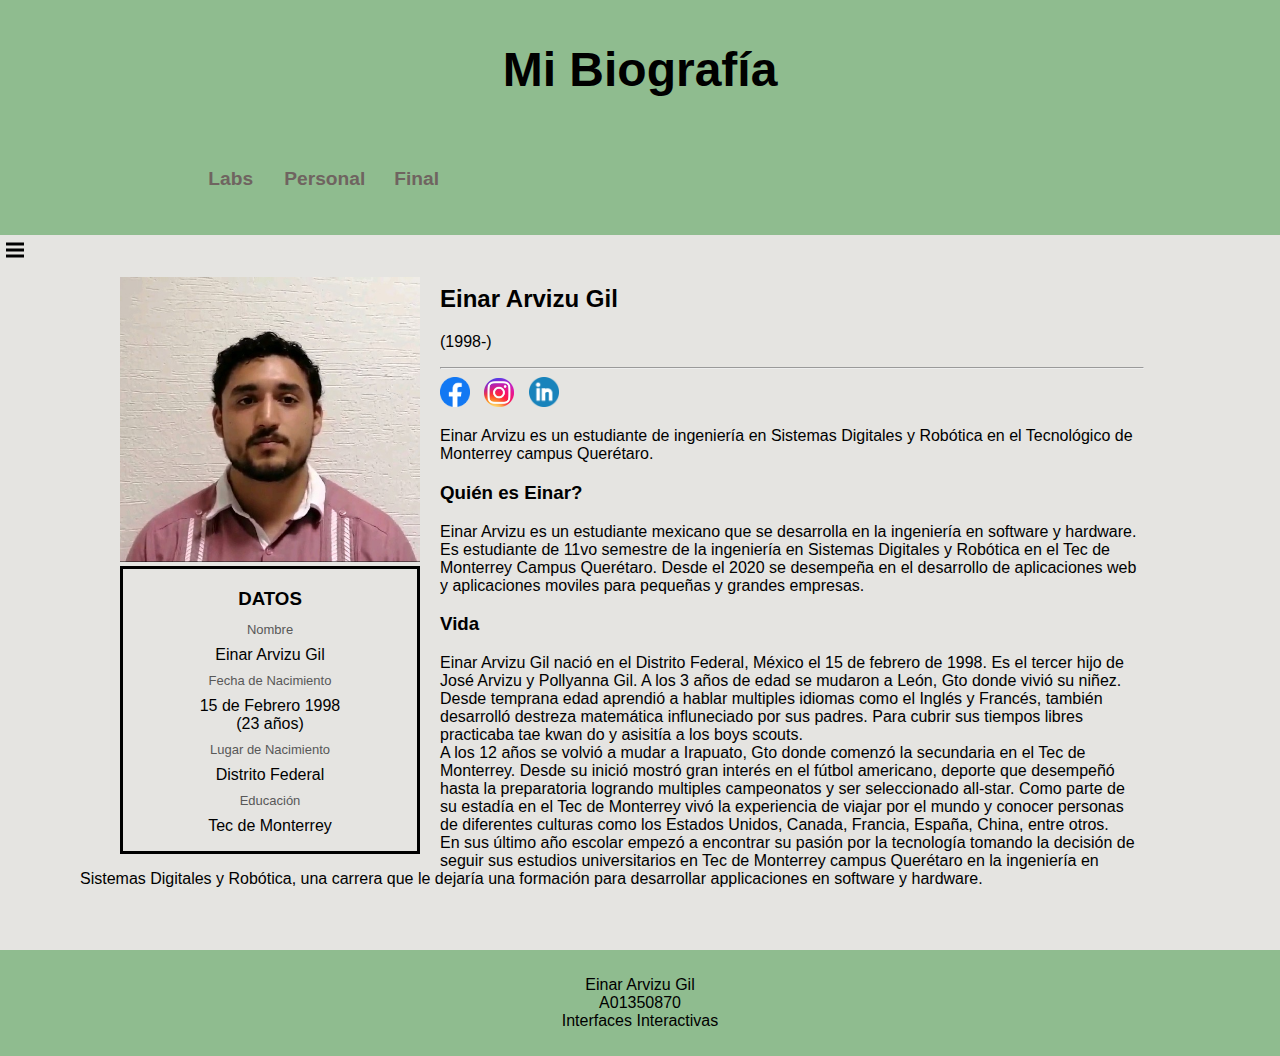
<file: FDI/labs/lab1/index.html>
<!DOCTYPE html>
<html lang="es" dir="ltr">
    <head>
        <meta charset="UTF-8">
        <meta name="viewport" content="width=device-width, initial-scale=1.0">
        <link rel="stylesheet" type="text/css" href="css/styles.css">
        <title>Mi biografia</title>
        <script>
            /* Set the width of the side navigation to 250px and the left margin of the page content to 250px */
            function openNav() {
                var width = window.innerWidth
                            || document.documentElement.clientWidth
                            || document.body.clientWidth;
                            console.log(width);
            document.getElementById("mySidenav").style.width = "250px";
            if(width > 560){
                document.getElementById("main").style.marginLeft = "200px";}
            }

            /* Set the width of the side navigation to 0 and the left margin of the page content to 0 */
            function closeNav() {
            document.getElementById("mySidenav").style.width = "0";
            document.getElementById("main").style.marginLeft = "0";
            }
        </script>
        
    </head>
    
    <body>
        <header>
            <h1>Mi Biografía</h1>
            <nav class="nav-bar">
                <ul class="nav-item">
                    <li>
                        <a class="nav-link" href="../index.html">Labs</a>
                    </li>
                </ul>
                <ul class="nav-item">
                    <li>
                        <a class="nav-link"  href="">Personal</a>
                    </li>
                </ul>
                <ul class="nav-item">
                    <li>
                        <a class="nav-link" href="https://docs.google.com/document/d/1yZDZUHMZrOZCOY1eJKOCt-bdlvQ6nkFGh8eTbhjf_NA/edit?usp=sharing" target="_blank">Final</a>
                    </li>
                </ul>
            </nav>
        </header>
        <main>
            <div id="mySidenav" class="sidenav">
                <a href="javascript:void(0)" class="closebtn" onclick="closeNav()">&times;</a>
                <a href="../lab1/index.html">Biografia</a>
                <a href="../lab2/index.html">Los Claxons</a>
                <a href="../lab3/index.html">Croque Madame</a>
                <a href="../lab4/index.html">CV</a>
            </div>
            <!-- Use any element to open the sidenav -->
            <span onclick="openNav()"><img class="menuImg" src="../../img/menu.png" alt="menuImg"></span>

            <div id="main">
                <div class="info">
                    <div class="img"><img src="img/einar.png" alt="Einar"></div>
                    <div class="quick-info">
                        <div>
                            <h3>DATOS</h3>
                        </div>
                        <div class="quick-div">
                            <p class="quick-title">Nombre</p>
                            <p class="quick-data">Einar Arvizu Gil</p>
                        </div>
                        <div class="quick-div">
                            <p class="quick-title">Fecha de Nacimiento</p>
                            <p class="quick-data">15 de Febrero 1998<br>(23 años)</p>
                            
                        </div>
                        <div class="quick-div">
                            <p class="quick-title">Lugar de Nacimiento</p>
                            <p class="quick-data">Distrito Federal</p>
                        </div>
                        <div class="quick-div">
                            <p class="quick-title">Educación</p>
                            <p class="quick-data">Tec de Monterrey</p>
                        </div>
                    </div>
                </div>
                <div class="data">
                    <div class="basic-info">
                        <h2>Einar Arvizu Gil</h2>
                        <p>(1998-)</p><hr>
                        <a  href="https://www.fb.com/einar.arvizu"><img class="socials" src="img/fb.png" alt="facebook"></a>
                        <a  href="https://www.instagram.com/einararvizu"><img class="socials" src="img/instagram.png" alt="instagram"></a>
                        <a href="https://www.linkedin.com/in/einarag/"><img class="socials" src="img/linkedIn.png" alt="linkedIn"></a>
                        <p>Einar Arvizu es un estudiante de ingeniería en Sistemas Digitales y Robótica
                            en el Tecnológico de Monterrey campus Querétaro.</p>
                    </div>
                    <div>
                        <h3>Quién es Einar?</h3>
                        <p>
                            Einar Arvizu es un estudiante mexicano que se desarrolla en la ingeniería en software y hardware. 
                            Es estudiante de 11vo semestre de la ingeniería en Sistemas Digitales y Robótica en el Tec de Monterrey Campus Querétaro.
                            Desde el 2020 se desempeña en el desarrollo de aplicaciones web y aplicaciones moviles para pequeñas y grandes empresas.
                        </p>
                    </div>
                    <div>
                        <h3>Vida</h3>
                        <p>
                            Einar Arvizu Gil nació en el Distrito Federal, México el 15 de febrero de 1998. Es el tercer hijo de José Arvizu y Pollyanna Gil.
                            A los 3 años de edad se mudaron a León, Gto donde vivió su niñez. Desde temprana edad aprendió a hablar multiples idiomas como el Inglés 
                            y Francés, también desarrolló destreza matemática influneciado por sus padres. Para cubrir sus tiempos libres practicaba tae kwan do y
                            asisitía a los boys scouts.<br>
                            A los 12 años se volvió a mudar a Irapuato, Gto donde comenzó la secundaria en el Tec de Monterrey. Desde su inició mostró gran interés 
                            en el fútbol americano, deporte que desempeñó hasta la preparatoria logrando multiples campeonatos y ser seleccionado all-star. Como parte 
                            de su estadía en el Tec de Monterrey vivó la experiencia de viajar por el mundo y conocer personas de diferentes culturas como los Estados Unidos,
                            Canada, Francia, España, China, entre otros.<br>
                            En sus último año escolar empezó a encontrar su pasión por la tecnología tomando la decisión de seguir sus estudios universitarios en Tec de 
                            Monterrey campus Querétaro en la ingeniería en Sistemas Digitales y Robótica, una carrera que le dejaría una formación para desarrollar 
                            applicaciones en software y hardware.
                             
                        </p>
                    </div>

                </div>
            </div>
            <br>
            <br>

        </main>
        <footer>
            <p>
                Einar Arvizu Gil<br>
                A01350870<br>
                Interfaces Interactivas
            </p>
        </footer>

    </body>

</html>
</file>
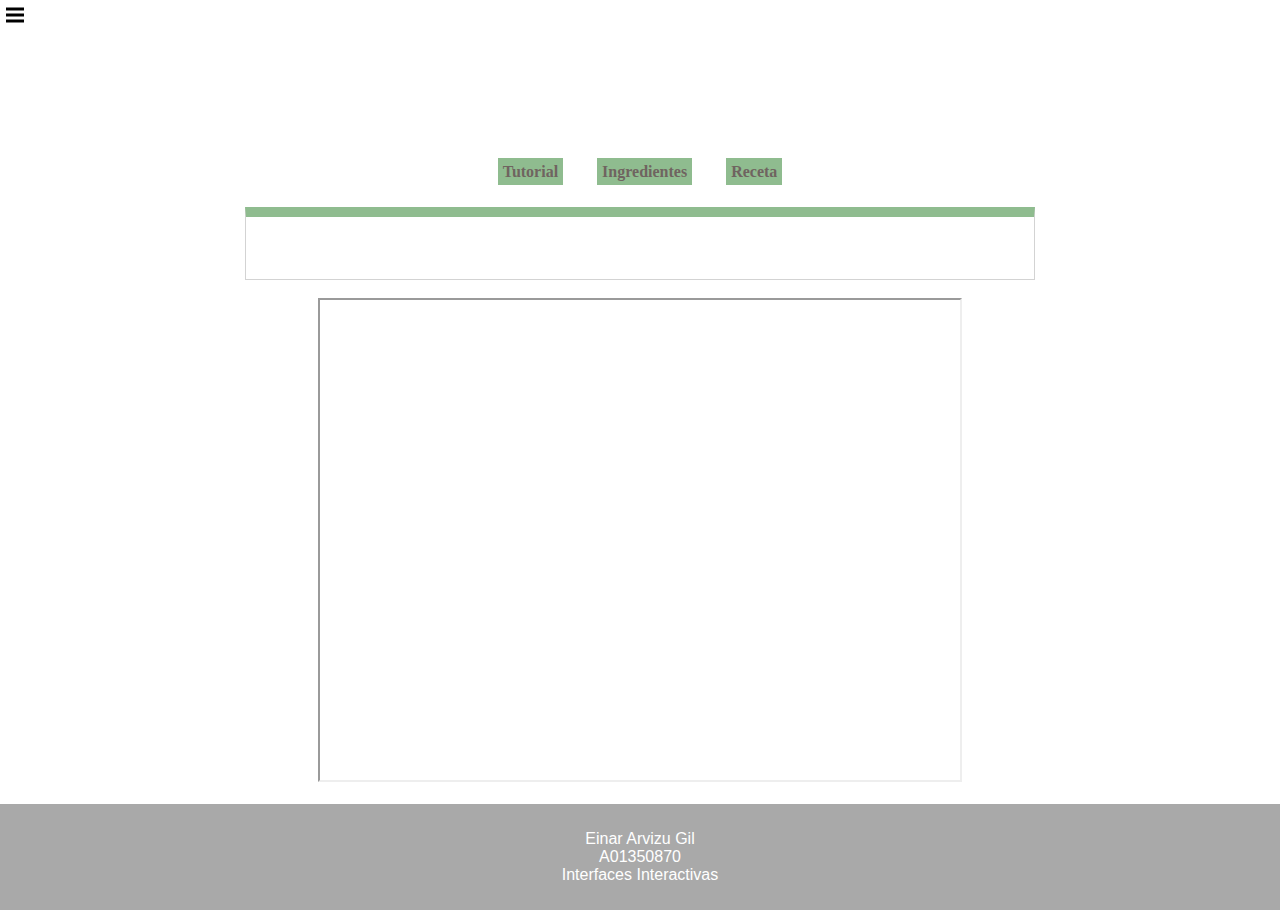
<file: FDI/labs/lab3/index.html>
<!DOCTYPE html>
<html lang="es" dir="ltr">
    <head>
        <meta charset="UTF-8">
        <meta name="viewport" content="width=device-width, initial-scale=1.0">
        <link rel="stylesheet" type="text/css" href="css/styles.css">
        <title>Croque Madame</title>
        <script>
            /* Set the width of the side navigation to 250px and the left margin of the page content to 250px */
            function openNav() {
                var width = window.innerWidth
                            || document.documentElement.clientWidth
                            || document.body.clientWidth;
                            console.log(width);
            document.getElementById("mySidenav").style.width = "250px";
            if(width > 560){
                document.getElementById("main").style.marginLeft = "200px";}
            }

            /* Set the width of the side navigation to 0 and the left margin of the page content to 0 */
            function closeNav() {
            document.getElementById("mySidenav").style.width = "0";
            document.getElementById("main").style.marginLeft = "0";
            }
        </script>
        
    </head>
    
    <body>
        <div id="fb-root"></div>
        <script async defer crossorigin="anonymous" src="https://connect.facebook.net/es_LA/sdk.js#xfbml=1&version=v12.0&appId=390288696076350&autoLogAppEvents=1" nonce="otAKGf5U"></script>
        
        <main>
            <div id="mySidenav" class="sidenav">
                <a href="javascript:void(0)" class="closebtn" onclick="closeNav()">&times;</a>
                <a href="../lab1/index.html">Biografia</a>
                <a href="../lab2/index.html">Los Claxons</a>
                <a href="../lab3/index.html">Croque Madame</a>
                <a href="../lab4/index.html">CV</a>
            </div>
            <!-- Use any element to open the sidenav -->
            <span onclick="openNav()"><img class="menuImg" src="../../img/menu.png" alt="menuImg"></span>
            <br>
            <br>
            <div id="main">
                <div id="header">
                    <h1>Croque Madame</h1>
                    <nav class="nav-bar">
                        <ul class="nav-item">
                            <li>
                                <a class="nav-link" href="index.html">Tutorial</a>
                            </li>
                        </ul>
                        <ul class="nav-item">
                            <li>
                                <a class="nav-link"  href="ingredientes.html">Ingredientes</a>
                            </li>
                        </ul>
                        <ul class="nav-item">
                            <li>
                                <a class="nav-link" href="receta.html">Receta</a>
                            </li>
                        </ul>
                    </nav>
                </div>
            </div>
            <div class="descripcion">
                Dificultad: Fácil<br>
                Tiempo de preparación: 20min
            </div>
            <br>
        <div style="text-align:center">
            <iframe src="https://drive.google.com/file/d/1Ay2wvpo_51T5YGNEYElNZQBcMRGDjmmI/preview" width="640" height="480" allow="autoplay"></iframe>
        </div>
        <div class="comment">
            <div class="fb-comments" data-href="https://a01350870.000webhostapp.com/labs/lab3/index.html" data-width="100%" data-numposts="5"></div>
        </div>

        
        <br>
        </main>
        <footer>
            <p>
                Einar Arvizu Gil<br>
                A01350870<br>
                Interfaces Interactivas
            </p>
        </footer>

    </body>

</html>
</file>
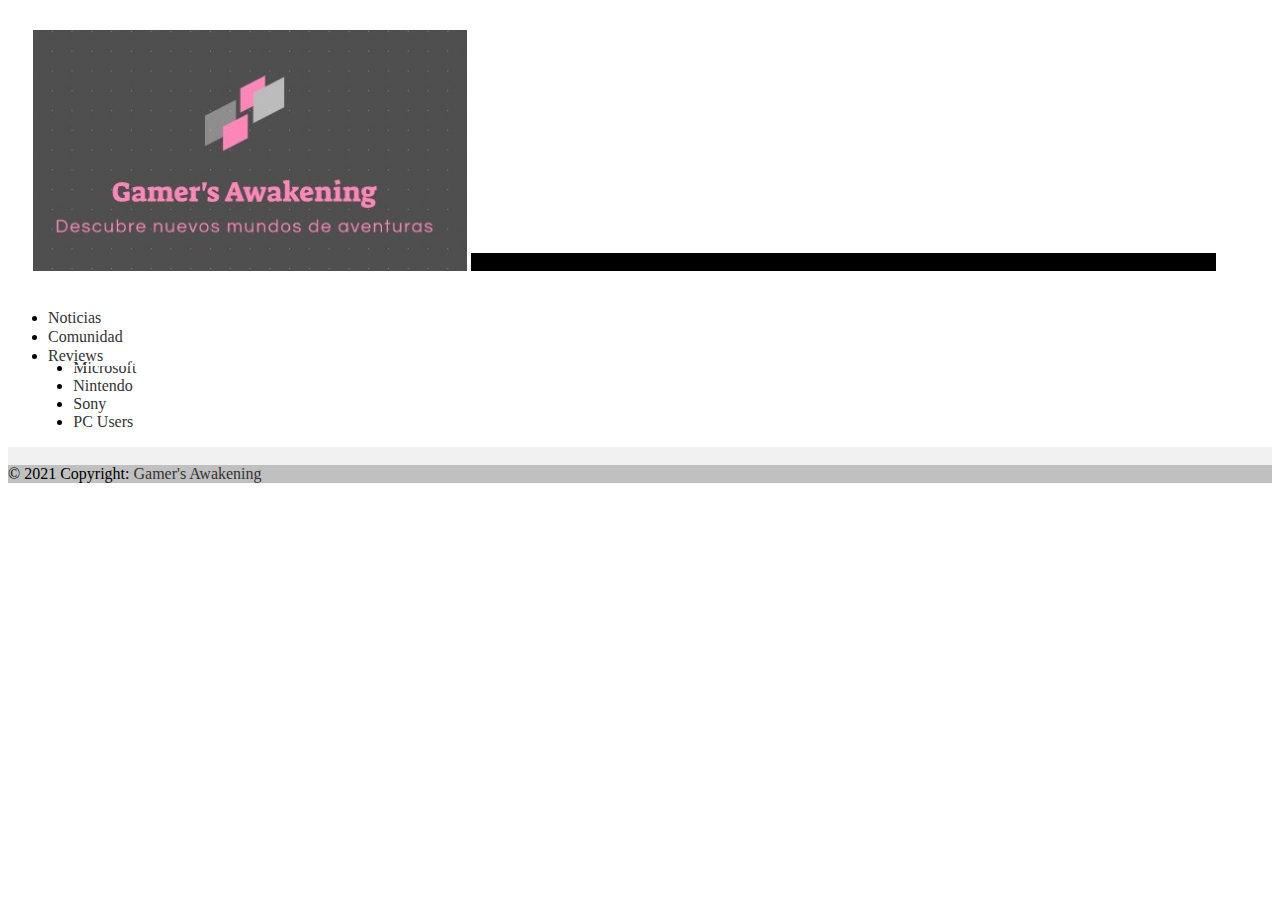
<file: GamersAwakening/review.html>
<!DOCTYPE html>
<html lang="en" dir="ltr">
<head>
    <meta charset="UTF-8">
    <meta name="viewport" content="width=device-width, initial-scale=1.0">
    <link rel="stylesheet" type="text/css" href="css/styles.css">
    <link href="https://cdn.jsdelivr.net/npm/bootstrap@5.0.2/dist/css/bootstrap.min.css" rel="stylesheet" integrity="sha384-EVSTQN3/azprG1Anm3QDgpJLIm9Nao0Yz1ztcQTwFspd3yD65VohhpuuCOmLASjC" crossorigin="anonymous">
    <script src="https://cdn.jsdelivr.net/npm/bootstrap@5.0.2/dist/js/bootstrap.bundle.min.js" integrity="sha384-MrcW6ZMFYlzcLA8Nl+NtUVF0sA7MsXsP1UyJoMp4YLEuNSfAP+JcXn/tWtIaxVXM" crossorigin="anonymous"></script>
    <link rel="stylesheet"href="https://cdnjs.cloudflare.com/ajax/libs/font-awesome/4.7.0/css/font-awesome.min.css">
    <script src="js/review.js"></script>
    <script src="js/functions.js"></script>
    <title>Gamer's Awakening</title>
</head>
<body>
<header>
    <div class="head-img">
        <div class="div-logo">
            <img class="logo" src="img/logo.jpeg" alt="logo"/>
        </div>
        <div class="banner"><p>   </p></div>
    </div>
    <br>
    <div class="nav">
        <nav class="nav-button">
            <ul class="form-inline float-end" >
                <li class="btn btn-sm btn-outline-secondary" style="border-bottom: 1px solid white;">
                    <a class="nav-link" href="">Noticias</a>
                </li>
                <li class="btn btn-sm btn-outline-secondary" style="border-bottom: 1px solid white;">
                    <a class="nav-link" href="comunidad.html">Comunidad</a>
                </li>
                <li class="btn btn-sm btn-outline-secondary" style="border-bottom: 1px solid white;">
                    <a class="nav-link" href="index.html">Reviews</a>
                </li>
            </ul>
        </nav>

        <nav class="navbar navbar-expand-lg navbar-light bg-light">
            <ul class="navbar-nav">
                <li class="nav-item active" >
                    <a class="nav-link" href="index.html?id=1">Microsoft</a>
                </li>
                <li class="nav-item active" >
                    <a class="nav-link" href="index.html?id=2">Nintendo</a>
                </li>
                <li class="nav-item active" >
                    <a class="nav-link" href="index.html?id=3">Sony</a>
                </li>
                <li class="nav-item active" >
                    <a class="nav-link" href="index.html?id=4">PC Users</a>
                </li>
            </ul>
        </nav>
    </div>
    
</header>
<main>
    <section id="weekly"></section>
</main>
<footer class="text-center text-white" style="background-color: #f1f1f1;">
    <!-- Grid container -->
    <div class="container pt-4">
      <!-- Section: Social media -->
      <section class="mb-4">
        <!-- Facebook -->
        <a
          class="btn btn-link btn-floating btn-lg text-dark m-1"
          href="#!"
          role="button"
          data-mdb-ripple-color="dark"
          ><i class="fab fa-facebook-f"></i
        ></a>
  
        <!-- Twitter -->
        <a
          class="btn btn-link btn-floating btn-lg text-dark m-1"
          href="#!"
          role="button"
          data-mdb-ripple-color="dark"
          ><i class="fab fa-twitter"></i
        ></a>
  
        <!-- Google -->
        <a
          class="btn btn-link btn-floating btn-lg text-dark m-1"
          href="#!"
          role="button"
          data-mdb-ripple-color="dark"
          ><i class="fab fa-google"></i
        ></a>
  
        <!-- Instagram -->
        <a
          class="btn btn-link btn-floating btn-lg text-dark m-1"
          href="#!"
          role="button"
          data-mdb-ripple-color="dark"
          ><i class="fab fa-instagram"></i
        ></a>
  
        <!-- Linkedin -->
        <a
          class="btn btn-link btn-floating btn-lg text-dark m-1"
          href="#!"
          role="button"
          data-mdb-ripple-color="dark"
          ><i class="fab fa-linkedin"></i
        ></a>
        <!-- Github -->
        <a
          class="btn btn-link btn-floating btn-lg text-dark m-1"
          href="#!"
          role="button"
          data-mdb-ripple-color="dark"
          ><i class="fab fa-github"></i
        ></a>
      </section>
      <!-- Section: Social media -->
    </div>
    <!-- Grid container -->
  
    <!-- Copyright -->
    <div class="text-center text-dark p-3" style="background-color: rgba(0, 0, 0, 0.2);">
      © 2021 Copyright:
      <a class="text-dark" href="">Gamer's Awakening</a>
    </div>
    <!-- Copyright -->
  </footer>
</body>
</html>
</file>
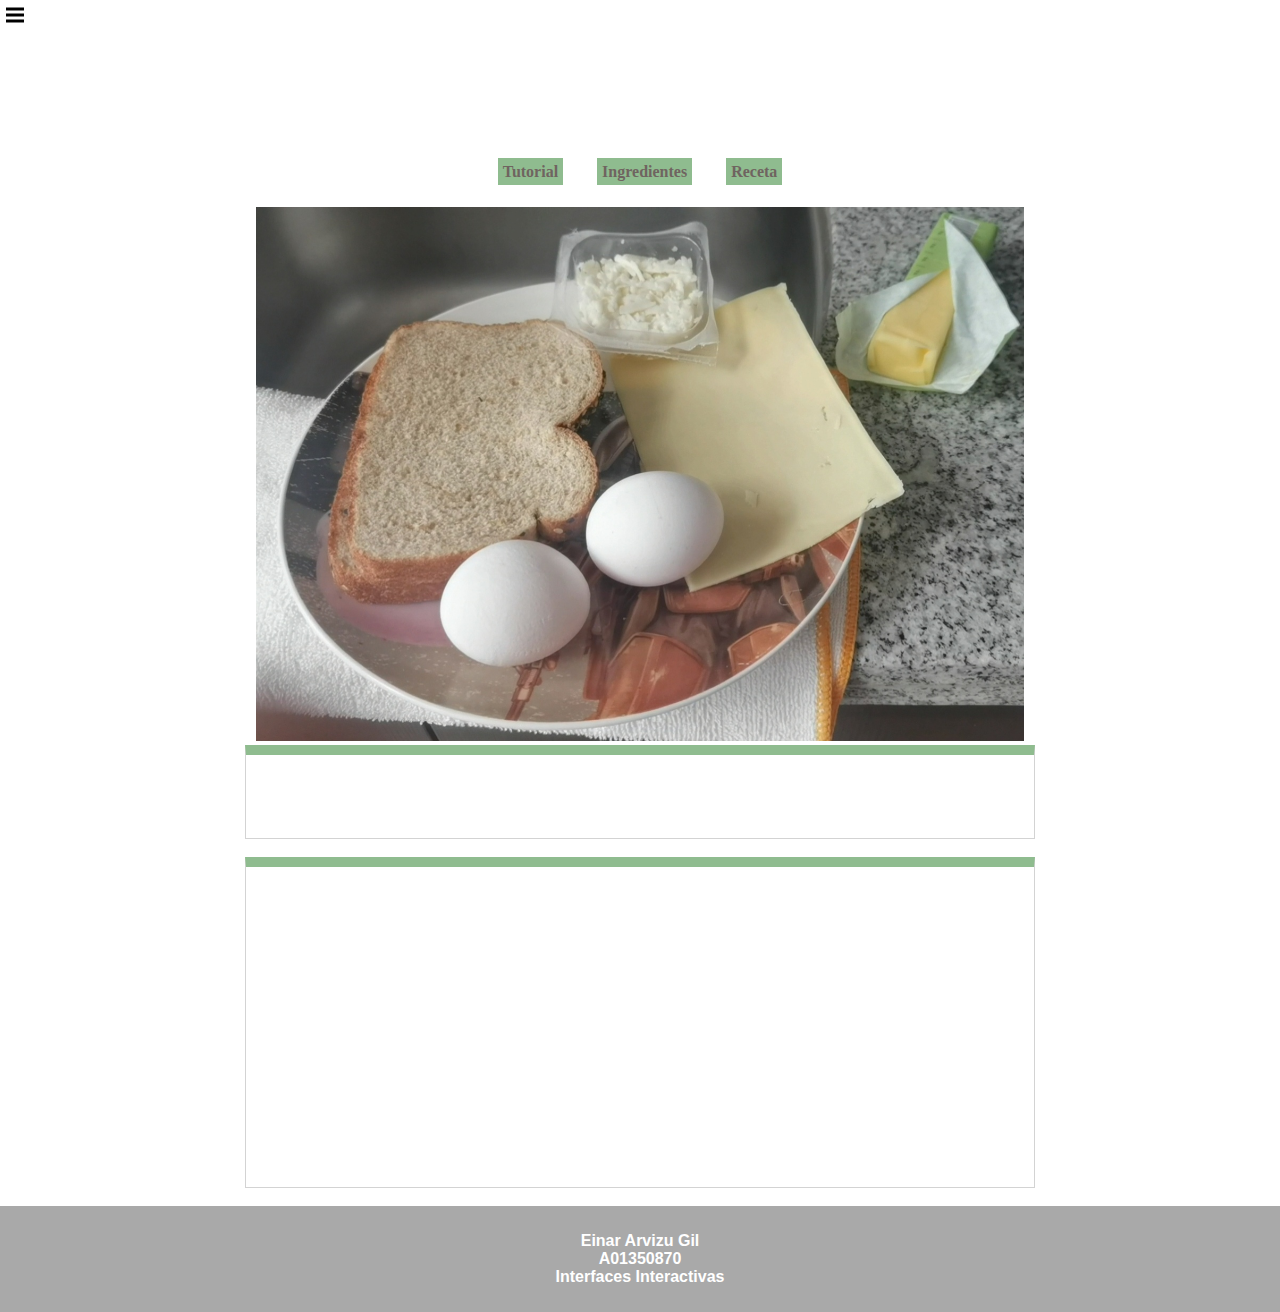
<file: FDI/labs/lab3/ingredientes.html>
<!DOCTYPE html>
<html lang="es" dir="ltr">
    <head>
        <meta charset="UTF-8">
        <meta name="viewport" content="width=device-width, initial-scale=1.0">
        <link rel="stylesheet" type="text/css" href="css/styles.css">
        <title>Croque Madame</title>
        <script>
            /* Set the width of the side navigation to 250px and the left margin of the page content to 250px */
            function openNav() {
                var width = window.innerWidth
                            || document.documentElement.clientWidth
                            || document.body.clientWidth;
                            console.log(width);
            document.getElementById("mySidenav").style.width = "250px";
            if(width > 560){
                document.getElementById("main").style.marginLeft = "200px";}
            }

            /* Set the width of the side navigation to 0 and the left margin of the page content to 0 */
            function closeNav() {
            document.getElementById("mySidenav").style.width = "0";
            document.getElementById("main").style.marginLeft = "0";
            }
        </script>
        
    </head>
    
    <body>
        
        <main>
            <div id="mySidenav" class="sidenav">
                <a href="javascript:void(0)" class="closebtn" onclick="closeNav()">&times;</a>
                <a href="../lab1/index.html">Biografia</a>
                <a href="../lab2/index.html">Los Claxons</a>
                <a href="../lab3/index.html">Croque Madame</a>
                <a href="../lab4/index.html">CV</a>
            </div>
            <!-- Use any element to open the sidenav -->
            <span onclick="openNav()"><img class="menuImg" src="../../img/menu.png" alt="menuImg"></span>
            <br>
            <br>
            <div id="main">
                <div id="header">
                    <h1>Croque Madame</h1>
                    <nav class="nav-bar">
                        <ul class="nav-item">
                            <li>
                                <a class="nav-link" href="index.html">Tutorial</a>
                            </li>
                        </ul>
                        <ul class="nav-item">
                            <li>
                                <a class="nav-link"  href="ingredientes.html">Ingredientes</a>
                            </li>
                        </ul>
                        <ul class="nav-item">
                            <li>
                                <a class="nav-link" href="receta.html">Receta</a>
                            </li>
                        </ul>
                    </nav>
                </div>
                <div class="imgReceta">
                    <img style="width:100%;"src="img/ingredientes.jpg" alt="ingredientes"/>
                </div>
                <div class="descripcion">
                    Un delicioso sandwich proveniente del croque monsieur, con un un huevo frito encima. 
                    Éste sandwich tiene una capa de jamón, queso, un pan crujiente. 
                    Cubierto con una tradicional salza de bechamel o alguna salza casera.
                </div>
                <br>
                <div class="descripcion">
                    <h4>INGREDIENTES</h4>
                    <b>CROQUE MONSIEUR<b><br>
                        2 rebanadas depan brioche<br>
                        2 cucharadas de mantequilla<br>
                        1 rebanada de jamón <br>
                        1 rebanada de queso <br>
                        1 rebanada de queso rayado<br><br>
                    <b>Huevo<b><br>
                        1 cucharada de mantequilla<br>
                        2 huevos grandes <br>
                        pimienta al gusto <br>
                </div>
            </div>
            <br>
        </main>
        <footer>
            <p>
                Einar Arvizu Gil<br>
                A01350870<br>
                Interfaces Interactivas
            </p>
        </footer>

    </body>

</html>
</file>
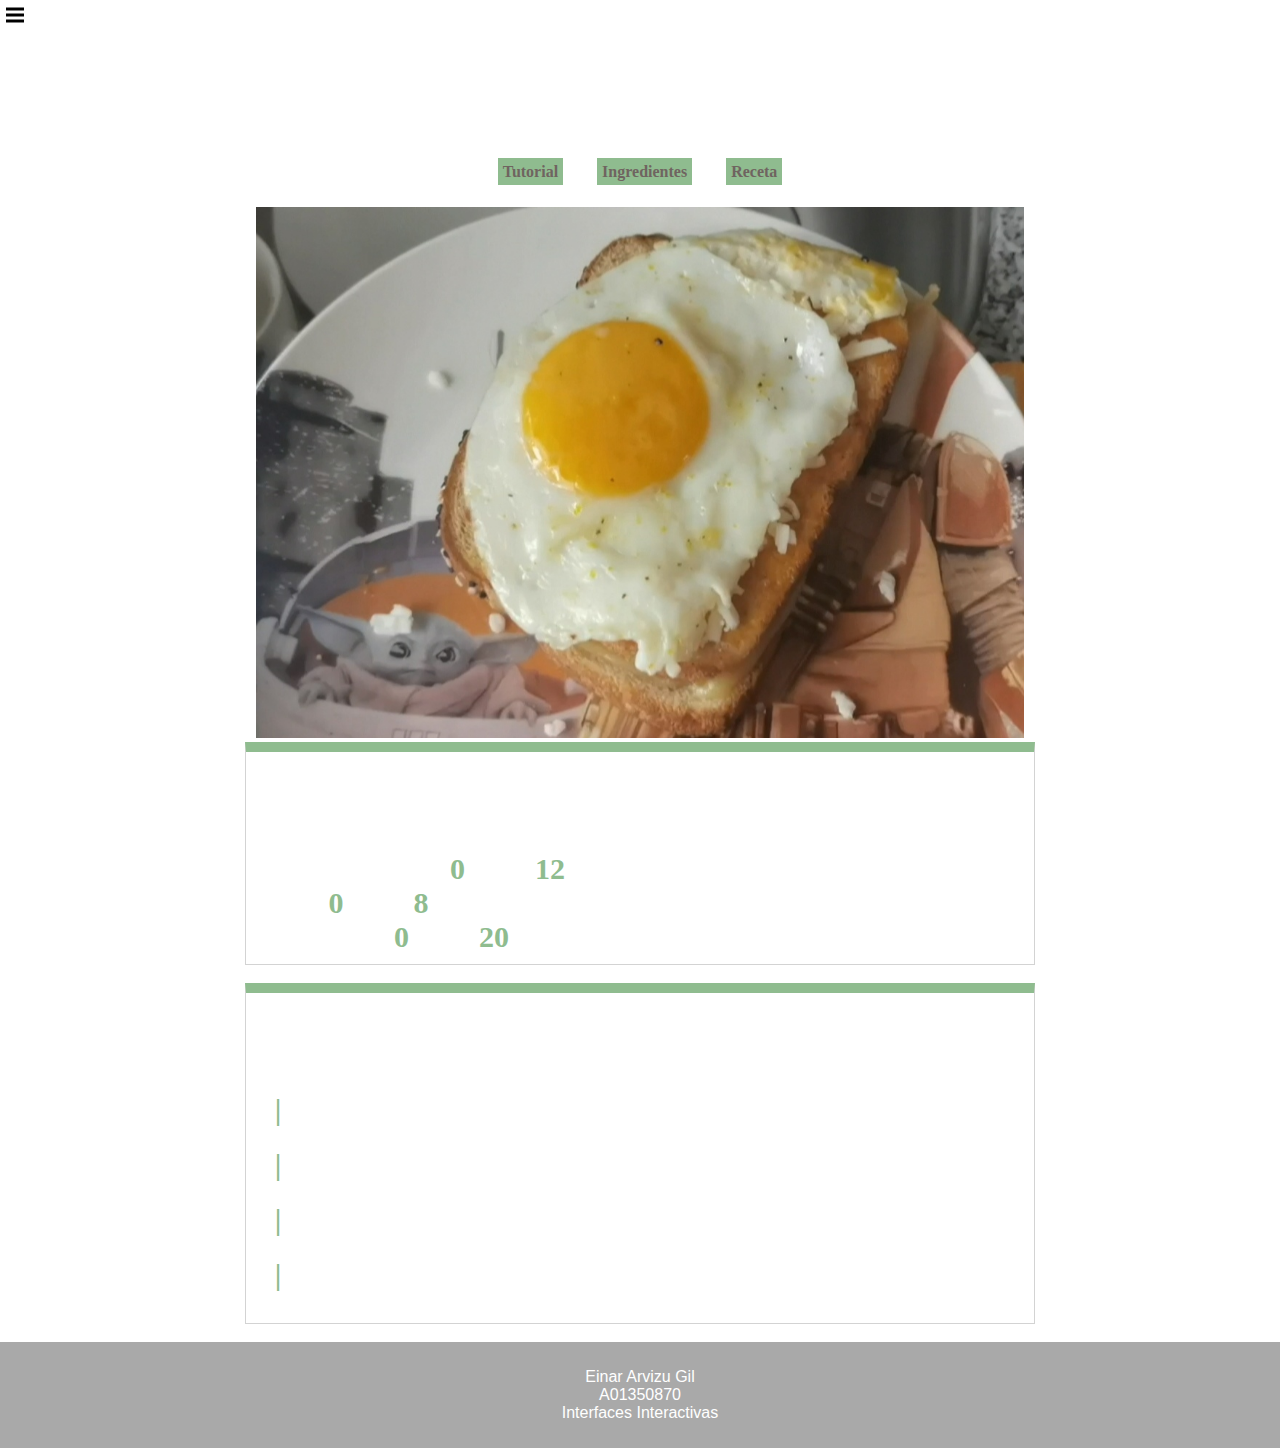
<file: FDI/labs/lab3/receta.html>
<!DOCTYPE html>
<html lang="es" dir="ltr">
    <head>
        <meta charset="UTF-8">
        <meta name="viewport" content="width=device-width, initial-scale=1.0">
        <link rel="stylesheet" type="text/css" href="css/styles.css">
        <title>Croque Madame</title>
        <script>
            /* Set the width of the side navigation to 250px and the left margin of the page content to 250px */
            function openNav() {
                var width = window.innerWidth
                            || document.documentElement.clientWidth
                            || document.body.clientWidth;
                            console.log(width);
            document.getElementById("mySidenav").style.width = "250px";
            if(width > 560){
                document.getElementById("main").style.marginLeft = "200px";}
            }

            /* Set the width of the side navigation to 0 and the left margin of the page content to 0 */
            function closeNav() {
            document.getElementById("mySidenav").style.width = "0";
            document.getElementById("main").style.marginLeft = "0";
            }
        </script>
        
    </head>
    
    <body>
        
        <main>
            <div id="mySidenav" class="sidenav">
                <a href="javascript:void(0)" class="closebtn" onclick="closeNav()">&times;</a>
                <a href="../lab1/index.html">Biografia</a>
                <a href="../lab2/index.html">Los Claxons</a>
                <a href="../lab3/index.html">Croque Madame</a>
                <a href="../lab4/index.html">CV</a>
            </div>
            <!-- Use any element to open the sidenav -->
            <span onclick="openNav()"><img class="menuImg" src="../../img/menu.png" alt="menuImg"></span>
            <br>
            <br>
            <div id="main">
                <div id="header">
                    <h1>Croque Madame</h1>
                    <nav class="nav-bar">
                        <ul class="nav-item">
                            <li>
                                <a class="nav-link" href="index.html">Tutorial</a>
                            </li>
                        </ul>
                        <ul class="nav-item">
                            <li>
                                <a class="nav-link"  href="ingredientes.html">Ingredientes</a>
                            </li>
                        </ul>
                        <ul class="nav-item">
                            <li>
                                <a class="nav-link" href="receta.html">Receta</a>
                            </li>
                        </ul>
                    </nav>
                </div>
            </div>
            <div class="imgReceta">
                <img style="width:100%;"src="img/croqueMadame.jpg" alt="croqueMadame"/>
            </div>
        <div class="descripcion">
            <h4>TIEMPO DE PREPARACIÓN</h4><br>
            CROQUER MONSIEUR: <b class="tiempo">0</b> HORAS <b class="tiempo">12</b> MINUTOS<br>
            HUEVO: <b class="tiempo">0</b> HORAS <b class="tiempo">8</b> MINUTOS<br>
            TIEMPO TOTAL: <b class="tiempo">0</b> HORAS <b class="tiempo">20</b> MINUTOS
        </div>
        <br>
        <div class="descripcion">
            <h4>PREPARACIÓN</h4><br>
            <b class="instruccion"> 1 </b><b class="line">|</b> Deja calentar la plancha a fuego lento. 
            Unta mantequilla y deja que se derrita. Pon los panes en la plancha y deja que calienten sin dejar
            que queden tostados.<br>
            <b class="instruccion"> 2 </b><b class="line">|</b> Voltea una rebanada de pan y agrega la rebanada de
            queso en medio y tápalo con el lado caliente de la otra rebanada. Vóltea el sandwich cuando el pan empiece
            a tostar y espera a que el queso se derrita.<br>
            <b class="instruccion"> 3 </b><b class="line">|</b> Deja calentar el sárten a fuego medio. Unta mantequilla
            y deja que se derrita. Pon a freir los huevos hasta que queden blancos. Sazonalos con sal y pimienta al gusto.<br>
            <b class="instruccion"> 4 </b><b class="line">|</b> Unta la sálsa de bechamel o la de tu preferencia encima del 
            sandwich. Espolvorea el queso rayado y luego cubre con los huevos fritos. 
        </div>
        <br>
        </main>
        
        <footer>
            <p>
                Einar Arvizu Gil<br>
                A01350870<br>
                Interfaces Interactivas
            </p>
        </footer>

    </body>

</html>
</file>
<file: FDI/labs/lab1/css/styles.css>
html, body {
    margin: 0;
    padding: 0;
    height: 100%;
}

header, footer {
    width: 100%;
    background-color: darkseagreen;
	padding: 10px 0px;
    text-align: center;
    position: relative;
    font-family: -apple-system, BlinkMacSystemFont, 'Segoe UI', Roboto, Oxygen, Ubuntu, Cantarell, 'Open Sans', 'Helvetica Neue', sans-serif;
}
header{
    font-size: x-large;
}
div{
    display: block;
}
img{
    max-width: 300px;
    margin-right: 20px;
    width: auto;
	height: auto;
}
.img{
    margin-top: 10%;
}
main{
    font-family: 'Gill Sans', 'Gill Sans MT', Calibri, 'Trebuchet MS', sans-serif;
    background-color: #e5e4e1;
}

.socials{
    width: 30px;
    margin-right: 10px;
}
.info{
    float: left;
    margin-left: 70px;
}
.quick-info{
    border-style: solid;
    border-color: black;
    text-align: center;
    padding: 0px 15px;
    margin-right: 20px;
}

.quick-title{
    font-size: small;
    color: rgb(88, 88, 88);
    line-height: 1px;
}

.data{
    margin-right: 10%;
    padding-top: 20px;
    padding-left: 70px;
}

nav {
    z-index:2;
	top: 50%;
	left: 50%;
	text-align: center; 
}
nav ul{	
	margin-left:auto;
	margin-right: auto;
	text-align:center;
	padding: 0;
	list-style-type: none;
}

.menuImg{
    height: 30px;
    width: auto;
    float: left;
}

nav ul li{
	padding: 10px 15px;
	font-weight: bold;
    text-decoration: none;
}

.nav-bar{
    list-style-type:none;
    overflow: hidden;
    margin: auto;
    width: 100%;
}
.nav-bar{
    width: 70%;
}
.nav-item {
    float: left;
}
.nav-link{
    font-size : 80%;
    color: #6F6460;
    align-self:left;
    margin-top: 0%;
    margin-left:3%;
    text-decoration: none;
}

.sidenav {
    height: 100%; 
    width: 0; 
    position: absolute; 
    z-index: 1; 
    top: 236px; 
    left: 0;
    background-color: #a0babe; 
    overflow-x: hidden; 
    padding-top: 60px; 
    transition: 0.5s; 
    display: table-cell;
}
  
.sidenav a {
    padding: 8px 8px 8px 32px;
    text-decoration: none;
    font-size: 25px;
    color: grey;
    display: block;
    transition: 0.3s;
}
  
.sidenav a:hover {
    color: #f1f1f1;
}
  
.sidenav .closebtn {
    position: absolute;
    top: 0;
    right: 25px;
    font-size: 36px;
    margin-left: 50px;
}
  
#main {
    transition: margin-left .5s;
    padding: 10px;
}
  
  
@media screen and (max-height: 450px) {
    .sidenav {padding-top: 15px;}
    .sidenav a {font-size: 18px;}
}

iframe[seamless] {
    border: none;
}
</file>
<file: FDI/labs/lab3/css/styles.css>
#header{
    color: white;
    text-align: center;
    margin: 0 auto;
}
#header h1{
    font-size: 40px;
    font-family: cursive;
}

.imgReceta{
    margin: 0 auto;
    max-width: 60%;
    height:auto;
    width: auto;
}
.comment{
    margin: 0 auto;
    width:60%;
}
.fb-comments{
    background-color: white;
}
.descripcion{
    color:white;
    margin: 0 auto;
    width: 60%;
    font-size: large;
    border: 1px solid lightgrey; 
    border-top: 10px solid darkseagreen;
    padding: 10px;
}
.descripcion h5{
    font-size: large;
}
.line{
    color: darkseagreen;
    font-size: 30px;
}
.instruccion{
    font-size: 25px;
}
.tiempo{
    color: darkseagreen;
    font-size: 30px;
}
html{
    background-image: url('https://image.freepik.com/free-photo/top-view-raw-eggs-whole-products-brown-background-egg-food-meal-breakfast-lunch-bread-health_140725-74756.jpg');
    background-size: 100%;
}
.menuImg{
    height: 30px;
    width: auto;
    float: left;
}
.sidenav {
    height: 100vh;
    width: 0; 
    position: absolute; 
    z-index: 1; 
    left: 0;
    background-color: #a0babe; 
    overflow-x: hidden; 
    padding-top: 60px; 
    transition: 0.5s; 
    display: table-cell;
}
a{
  text-decoration: none;
}

.nav-bar{
    list-style-type:none;
    overflow: hidden;
    margin: auto;
    width: 100%;
}

nav {
    z-index:2;
	text-align: center; 
}
nav ul{	
	text-align:center;
	padding: 0;
	list-style-type: none;
}

nav ul li{
	padding: 10px 15px;
	font-weight: bold;
    text-decoration: none;
}

.nav-item {
    display: inline-block;
}
.nav-link{
    color: #6F6460;
    align-self:left;
    margin-top: 0%;
    text-decoration: none;
    background-color: darkseagreen;
    padding: 5px;
}
.nav-link:hover{
    color:white;
}
.sidenav a {
    padding: 8px 8px 8px 32px;
    text-decoration: none;
    font-size: 25px;
    color: grey;
    display: block;
    transition: 0.3s;
}
  
.sidenav a:hover {
    color: #f1f1f1;
}
  
.sidenav .closebtn {
    position: absolute;
    top: 0;
    right: 25px;
    font-size: 36px;
    margin-left: 50px;
}
html, body {
    margin: 0;
    padding: 0;
    height: 100%;
}

header, footer {
    width: 100%;
    background-color: darkgrey;
    color: white;
	padding: 10px 0px;
    text-align: center;
    position: relative;
    font-family: -apple-system, BlinkMacSystemFont, 'Segoe UI', Roboto, Oxygen, Ubuntu, Cantarell, 'Open Sans', 'Helvetica Neue', sans-serif;
}
</file>
<file: GamersAwakening/css/styles.css>
@import url("https://cdn.jsdelivr.net/npm/bootstrap-icons@1.3.0/font/bootstrap-icons.css");
.weekGame{
    margin-top: 10px;
    margin-bottom: 10px;
}
.nav{
    clear: both;
}
.reviewName{
    width: 98%;
    margin:auto;
    margin-top: -20%;
    text-align: center;
    background-color: rgba(107, 107, 107, 0.7);
    color: white;
    position: absolute;
    padding: -10px;
}
.topic{
    background-color: #FFFFFF;
    width: 200px;
    box-sizing: border-box;
    padding: 20px;
    color: #041d37;
    text-align: center;
    border-radius: 15px;
    display: inline-block;
    margin: 5px;
}

.topic img{
	width: 160px;
	height: 100px;
}
.navbar{
    margin-top: -23px;;
    margin-left: 2%;
    margin-right: 2%;
    width:98%;
}
.nav-button{
    width: 97%;
    margin-right: 2%;
    position: relative;
}

.footer-subscribe input[type=text] {
    border: 1px solid black;
    border-radius: 55px;
    font-size: 12px;
    padding: 12px 40% 12px 20px;
    background: transparent;
    width: 98%;
    box-shadow: none !important
}

.head-img{
    margin-top: 30px;
    margin-left: 2%;
    margin-right: 2%;
    width:98%;

}
.div-logo{
    width:35%;
    display:inline-block;
}
.logo{
    width: 100%;
}
.banner{
    width: 60%;
    border: 1px solid black;
    background-color: black;
    display:inline-block;
}
a,
button[type="submit"],
input[type=text] {
    color: #333;
    text-decoration: none;
    -webkit-transition: all 400ms ease-in-out;
    -moz-transition: all 400ms ease-in-out;
    -o-transition: all 400ms ease-in-out;
    -ms-transition: all 400ms ease-in-out;
    transition: all 400ms ease-in-out
}
.form{
    margin-top: 30px;
    margin-bottom: 30px;
    text-align: left;
    width: 350px;
    border: 1px solid grey;
    border-radius: 16px;
    padding: 10px 30px;
}
.form h3{
    text-align: center;
}
.footer-subscribe .btn-theme {
    position: absolute;
    top: 0;
    height: 100%;
    right: 0;
}

.btn-theme:hover {
    box-shadow: none
}

.btn-theme {
    color: black !important;
    padding: 0.5rem 1.9rem;
    font-weight: 400;
    font-size: 0.875rem;
    display: inline-block;
    display: inline-flex;
    outline: none;
    border: none;
    cursor: pointer;
    overflow: hidden;
    z-index: 2;
    align-items: center;
    position: relative;
    cursor: pointer;
    -webkit-box-shadow: 0px 14px 47px 0px rgba(28, 28, 28, 0.24);
    -moz-box-shadow: 0px 14px 47px 0px rgba(28, 28, 28, 0.24);
    box-shadow: 0px 14px 47px 0px rgba(28, 28, 28, 0.24);
    -webkit-border-radius: 70px;
    -moz-border-radius: 70px;
    border-radius: 70px
}

.bg-orange {
    background: #ff3514
}
</file>
